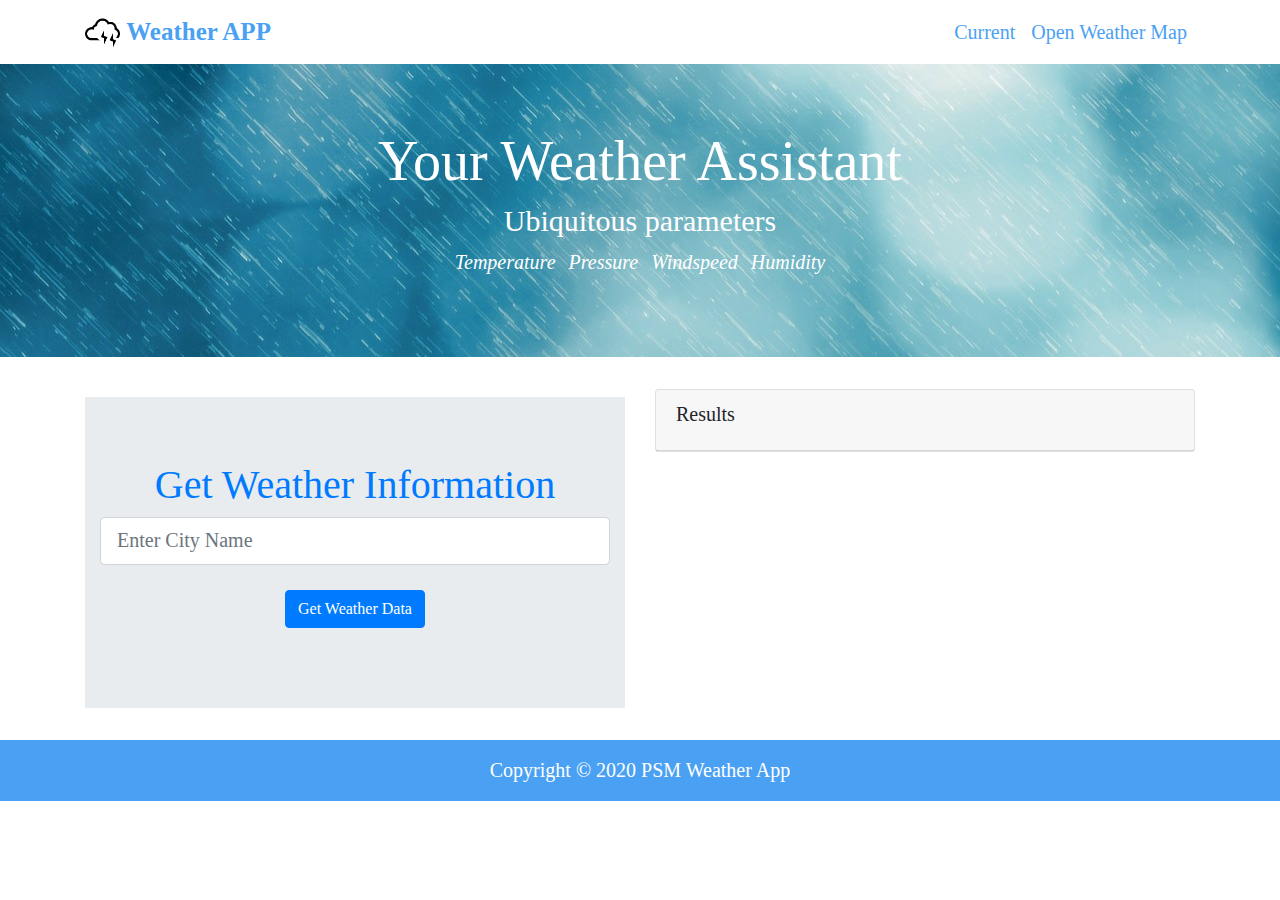
<file: index.html>
<!DOCTYPE html>
<html>
<head>
	<title>Weather App</title>
	<link rel="stylesheet" type="text/css" href="bootstrap-4.4.1-dist/css/bootstrap.min.css">
	<link rel="stylesheet" type="text/css" href="static/css/style.css">
	
</head>
<body>
	<!-- Image and text -->
	<nav class="navbar navbar-expand-lg navbar-light" id="nav_bar">
		<div class="container">
			<a class="navbar-brand navbar-link weather">
			  	<img src="static/img/logo.png" class="d-inline-block align-top logo" alt="logo">
				<strong>Weather APP</strong>
		  	</a>
		  	<button class="navbar-toggler" type="button" data-toggle="collapse" data-target="#navbarNav" aria-controls="navbarNav" aria-expanded="false" aria-label="Toggle navigation">
		    	<span class="navbar-toggler-icon"></span>
		  	</button>

		   <div class="collapse navbar-collapse justify-content-end " id="navbarNav">
			    <ul class="navbar-nav nav-list ">
			      <li class="nav-item active">
			        <a class="nav-link" href="index.html">Current <span class="sr-only">(current)</span></a>
			      </li>
			      <!--<li class="nav-item">
			        <a class="nav-link" href="forcast.html">Forecast</a>
			      </li> -->
			      <li class="nav-item">
			        <a class="nav-link" href="https://openweathermap.org/" target="_blank">Open Weather Map</a>
			      </li>
			    </ul>
	  		</div>
		</div>
	  
	</nav>
	<div class="jumbotron jumbotron-fluid text-center" id="jumbt">
	  <div class="container ">
	    <h1 class="display-4 ">Your Weather Assistant</h1>
	    <h2 class="lead text-center" id="jumbo-head">Ubiquitous parameters</h2>
	    <ul class="list-inline" id="list-item">
	    	<li class="list-inline-item">Temperature</li>
	    	<li class="list-inline-item">Pressure</li>
	    	<li class="list-inline-item">Windspeed</li>
	    	<li class="list-inline-item">Humidity</li>
	    </ul>
	  </div>
	</div>
	
	<div class="container">
		<div class="row">
			<div class="col-sm-6">
				<h1></h1>
				<div class="jumbotron jumbotron-fluid text-center">
				  <div class="container ">
				    <h1 class="display-6 text-primary">Get Weather Information</h1>
				    <div id="error">
					</div>
				   <div class="form-group ">
				   		<input type="text" class="form-control form-control-lg" name="city" id="city-name" placeholder="Enter City Name"></input>
				   		<div style="padding-top:20px;">
				   			<button class="btn btn-primary" id="submit-city" >Get Weather Data</button>
				   		</div>
				   		
				   </div>
				    
				  </div>
				</div>
				
			</div>
			<div class="col-sm-6">
				<div class="card" >
				  <div class="card-header">
				    
				    <h5 class="card-title">Results</h5>

  
				  </div>
				  <div class="table-responsive" id="results">	

				  </div>

				  
				</div>
			</div>
		</div>
	</div>	

	<div class="footer">
		<div class="container" >
			<div class="row ">
				<div class="col footer-text ">
					<p> Copyright &copy; 2020 PSM Weather App</p>
				</div>
				
			</div>
		</div>
	</div>
<script type="text/javascript" src="static/js/jquery.js"></script>
<script type="text/javascript" src="static/js/main.js"></script>
<script type="text/javascript" src="bootstrap-4.4.1-dist/js/bootstrap.min.js"></script>

</body>
</html>
</file>
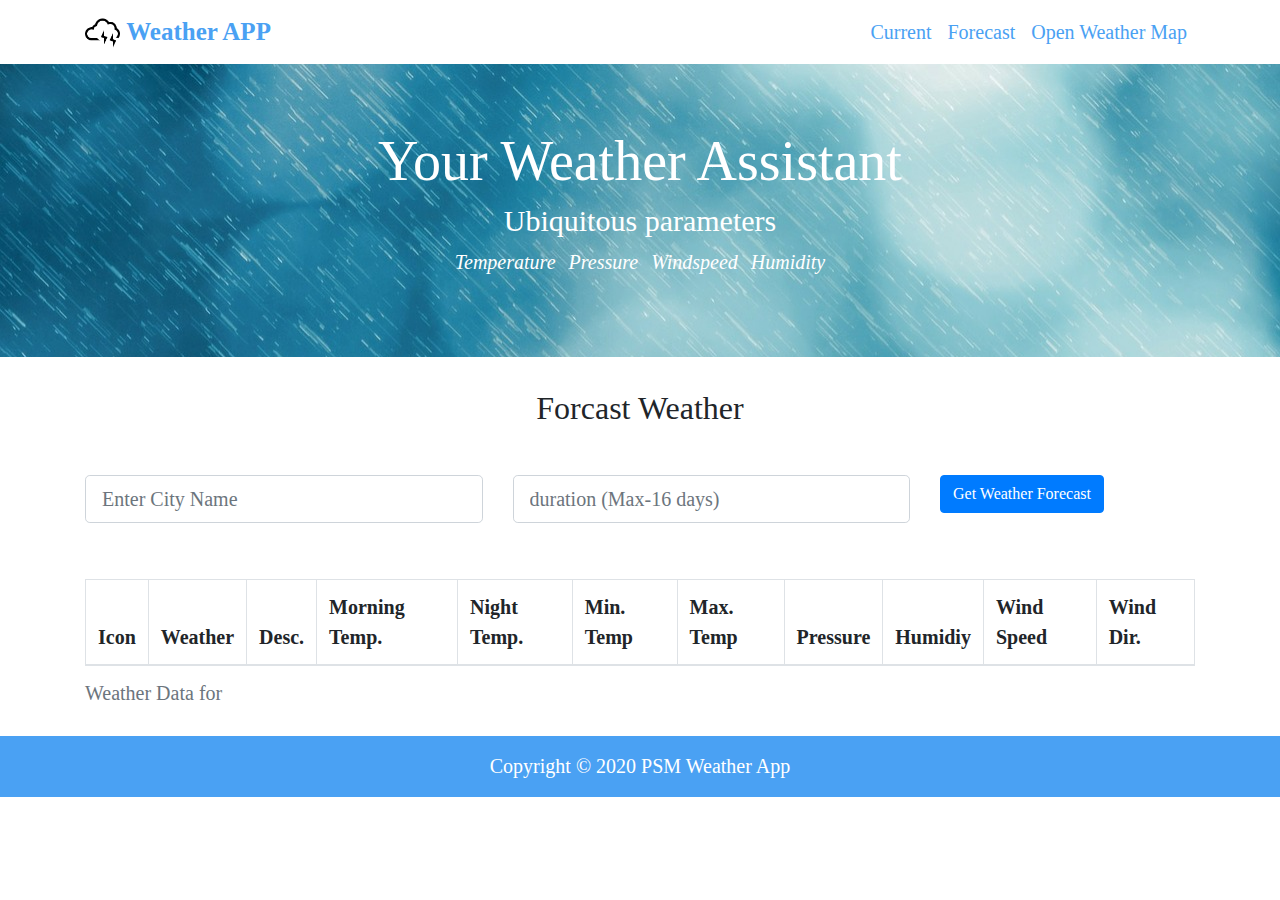
<file: forcast.html>
<!DOCTYPE html>
<html>
<head>
	<title>Weather App</title>
	<link rel="stylesheet" type="text/css" href="bootstrap-4.4.1-dist/css/bootstrap.min.css">
	<link rel="stylesheet" type="text/css" href="static/css/style.css">
	
</head>
<body>
	<!-- Image and text -->
	<nav class="navbar navbar-expand-lg navbar-light" id="nav_bar">
		<div class="container">
			<a class="navbar-brand navbar-link weather">
			  	<img src="static/img/logo.png" class="d-inline-block align-top logo" alt="logo">
				<strong>Weather APP</strong>
		  	</a>
		  	<button class="navbar-toggler" type="button" data-toggle="collapse" data-target="#navbarNav" aria-controls="navbarNav" aria-expanded="false" aria-label="Toggle navigation">
		    	<span class="navbar-toggler-icon"></span>
		  	</button>

		   <div class="collapse navbar-collapse justify-content-end " id="navbarNav">
			    <ul class="navbar-nav nav-list ">
			      <li class="nav-item active">
			        <a class="nav-link" href="index.html">Current <span class="sr-only">(current)</span></a>
			      </li>
			      <li class="nav-item">
			        <a class="nav-link" href="forcast.html">Forecast</a>
			      </li>
			      <li class="nav-item">
			        <a class="nav-link" href="https://openweathermap.org/" target="_blank">Open Weather Map</a>
			      </li>
			    </ul>
	  		</div>
		</div>
	  
	</nav>
	<div class="jumbotron jumbotron-fluid text-center" id="jumbt">
	  <div class="container ">
	    <h1 class="display-4 ">Your Weather Assistant</h1>
	    <h2 class="lead text-center" id="jumbo-head">Ubiquitous parameters</h2>
	    <ul class="list-inline" id="list-item">
	    	<li class="list-inline-item">Temperature</li>
	    	<li class="list-inline-item">Pressure</li>
	    	<li class="list-inline-item">Windspeed</li>
	    	<li class="list-inline-item">Humidity</li>
	    </ul>
	  </div>
	</div>
	
	<div class="container">
		<div class="row" style="margin-bottom: 40px;">
		    <div class="col-md-6 offset-md-3"><h2 class="text-center">Forcast Weather</h2></div>
		</div>
		<div class="row" style="margin-bottom: 40px;">
			<div class="col-sm">
				<div class="form-group ">
		   			<input type="text" class="form-control form-control-lg" name="city" id="city-name" placeholder="Enter City Name"></input>
		   		</div>
			</div>
			<div class="col-sm">
				<div class="form-group ">
		   			<input type="text" class="form-control form-control-lg" name="city" id="duration" placeholder="duration (Max-16 days)"></input>
		   		</div>
		   </div>	
		   <div class="col-sm-3">
		   	
		   		<button class="btn btn-primary" id="submit-forcast" >
		   			Get Weather Forecast
		   		</button>
		   	
		   </div>	
		</div>
		
		<div class="row">
			<div class="col table-responsive">
				<table class="table table-striped table-bordered">
					<caption>Weather Data for <strong>
				  <thead>
				    <tr>
				      <th scope="col">Icon</th>
				      <th scope="col">Weather</th>
				      <th scope="col">Desc.</th>
				      <th scope="col">Morning Temp.</th>
				      <th scope="col">Night Temp.</th>
				      <th scope="col">Min. Temp</th>
				      <th scope="col">Max. Temp</th>
				      <th scope="col">Pressure</th>
				      <th scope="col">Humidiy</th>
				      <th scope="col">Wind Speed</th>
				      <th scope="col">Wind Dir.</th>
				      
				    </tr>
				  </thead>
				  <tbody id="forcast-data">
				  	
				  </tbody>
				  
				</table>
			</div>	
		</div>
	</div>	

	<div class="footer">
		<div class="container" >
			<div class="row ">
				<div class="col footer-text ">
					<p> Copyright &copy; 2020 PSM Weather App</p>
				</div>
				
			</div>
		</div>
	</div>
<script type="text/javascript" src="static/js/jquery.js"></script>
<script type="text/javascript" src="static/js/forcast.js"></script>
<script type="text/javascript" src="bootstrap-4.4.1-dist/js/bootstrap.min.js"></script>

</body>
</html>
</file>
<file: static/css/style.css>
body{
	font-family: 'Tangerine', serif;
	background-color: #ffffff;
	font-size: 20px;
	margin: 0px;
	padding: 0px;
}

#submit-city{
	margin-top:5px;
}
#nav_bar {
	margin-bottom: 0px;
	background-color: white;
}

.weather{
	color: #4aa1f3 !important;
	font-size: 25px;
	font-weight: 600;
}

.nav-list > li > a{
	color: #4aa1f3 !important;
	
	font-weight: 500;
}

.logo{
	max-width: 40px;
	max-height: 35px;
}

#jumbt{
	background-image: url("../img/bg.jpg") !important;
	color: white;
}

#list-item{
	font-style: italic;
}

#jumbo-head{
	font-size: 30px;
}

#input-city{
	background-color: red;
}

.footer{
	background-color: #4aa1f3;
	color: #ffffff;
}

.footer-text{
	 text-align: center;
	 padding-top: 15px;

}
</file>
